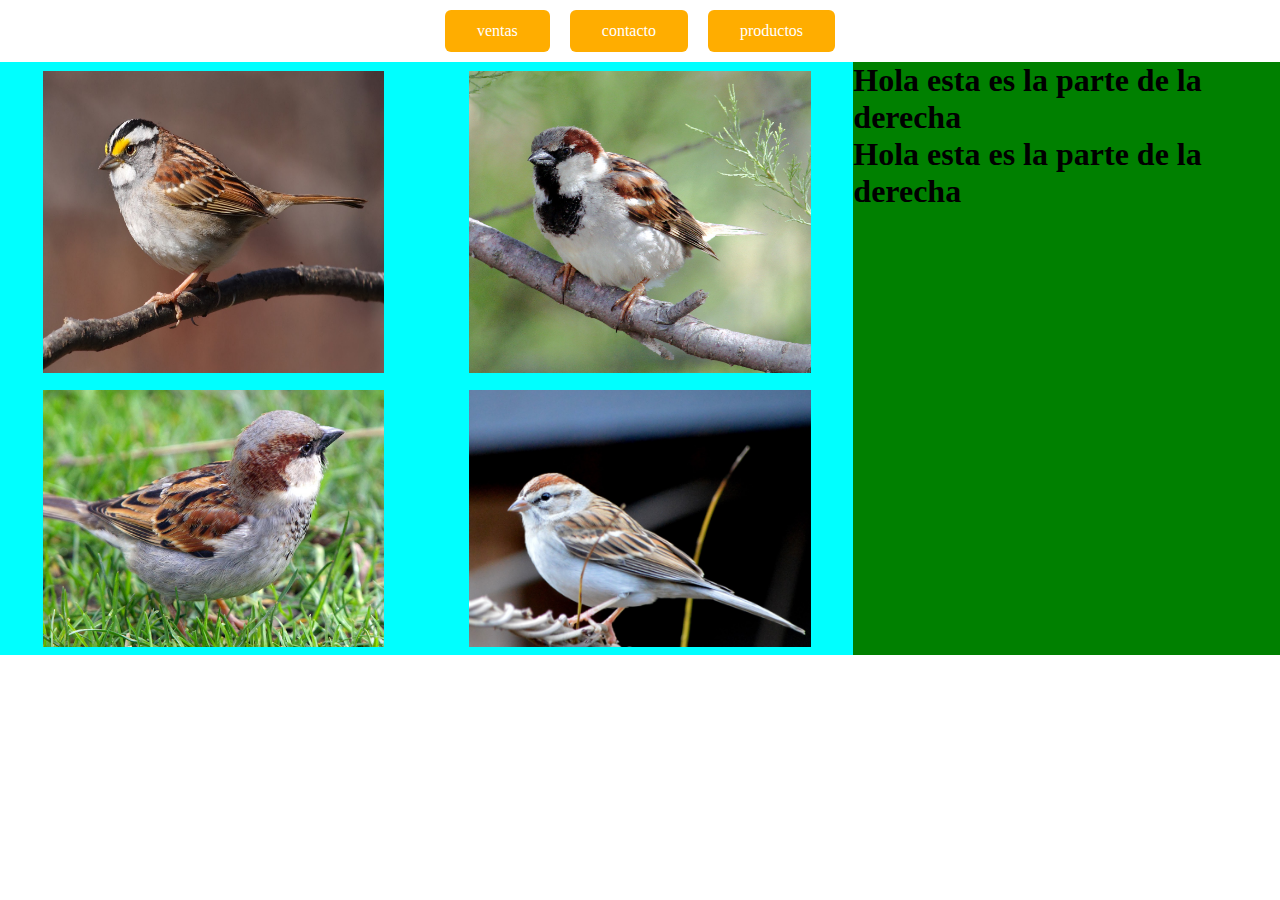
<file: index.html>
<!DOCTYPE html>
<html lang="en">
<head>
    <meta charset="UTF-8">
    <meta name="viewport" content="width=device-width, initial-scale=1.0">
    <title>Mi primera pagina</title>
    <link rel="stylesheet" href="css/style.css">
    <!-- Google tag (gtag.js) -->
    <script async src="https://www.googletagmanager.com/gtag/js?id=G-TJ2DCJBV3B"></script>
    <script>
      window.dataLayer = window.dataLayer || [];
      function gtag(){dataLayer.push(arguments);}
      gtag('js', new Date());

      gtag('config', 'G-TJ2DCJBV3B');
    </script>
</head>
<body>
   <header>
    <a href="ventas.html" class="button_link">ventas</a>
    <a href="contacto.html" class="button_link">contacto</a>
    <a href="productos.html" class="button_link">productos</a>
</header>
<main>
    <article class="container">
        <div class="left">
            <img src="img/1.jpg" alt="gorrion" class="imagen">
            <img src="img/2.jpg" alt="gorrion" class="imagen"> 
            <img src="img/3.jpg" alt="gorrion" class="imagen">
            <img src="img/4.jpg" alt="gorrion" class="imagen">        
        </div>
        <div class="right">
            <div>
                <h1>Hola esta es la parte de la derecha</h1>
            </div>
            <div>
                <h1>Hola esta es la parte de la derecha</h1>
            </div>
            
        </div>
    </article>
</main>
</body>
</html>
</file>
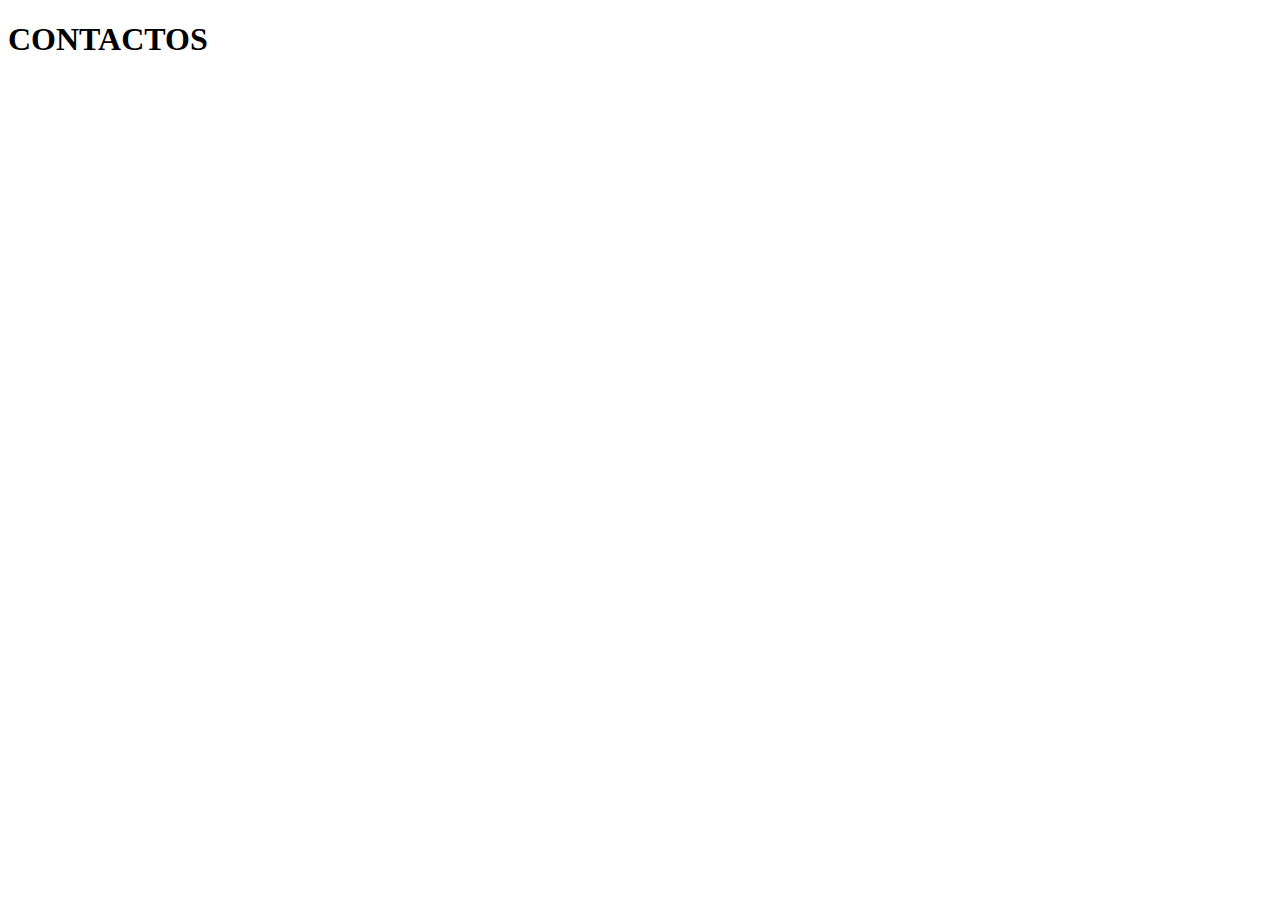
<file: contacto.html>
<!DOCTYPE html>
<html lang="en">
<head>
    <meta charset="UTF-8">
    <meta name="viewport" content="width=device-width, initial-scale=1.0">
    <title>CONTACTO</title>
</head>
<body>
    <h1>CONTACTOS</h1>
</body>
</html>
</file>
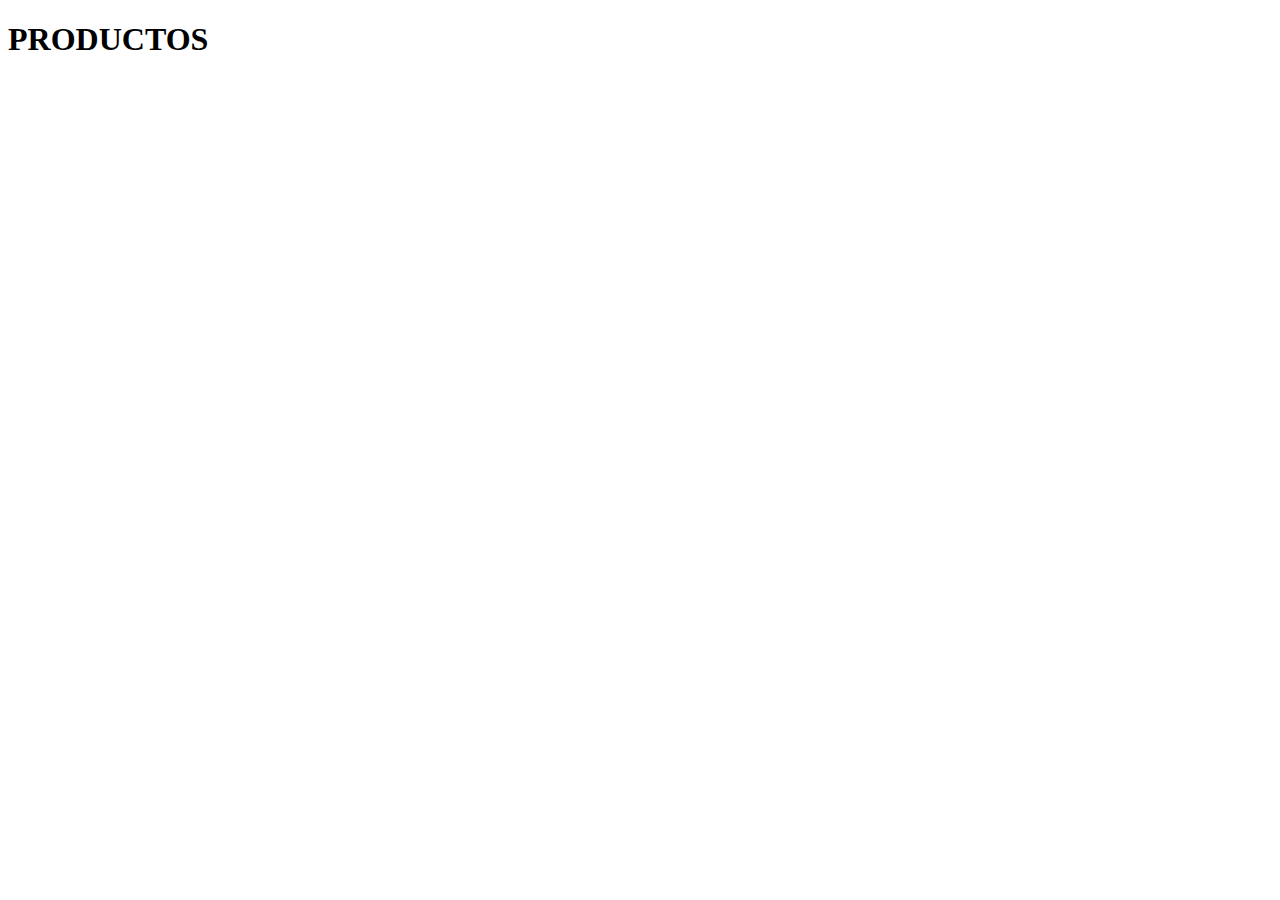
<file: productos.html>
<!DOCTYPE html>
<html lang="en">
<head>
    <meta charset="UTF-8">
    <meta name="viewport" content="width=device-width, initial-scale=1.0">
    <title>Productos</title>
</head>
<body>
    <h1>PRODUCTOS</h1>
</body>
</html>
</file>
<file: css/style.css>
*{
    margin: 0;
}

header{
    display: flex;
    justify-content: center;
    width: 100%;
}
.button_link{
    display: inline-block;
    color: white;
    background-color: #ffad00;
    text-decoration: none;
    padding: 12px 32px;
    border-radius: 6px;
    margin: 10px;
}

.container{
    display: flex;
    justify-content: space-between;
}
.left{
    display: flex;
    flex: 2;
    background-color: aqua;
    justify-content: space-around;
    flex-wrap: wrap;
}
.right{
    display: flex;
    flex: 1;
    background-color: green;
    flex-direction: column;
}

.imagen{
    width: 40%;
    margin: 1% 1% 1%;
}
</file>
